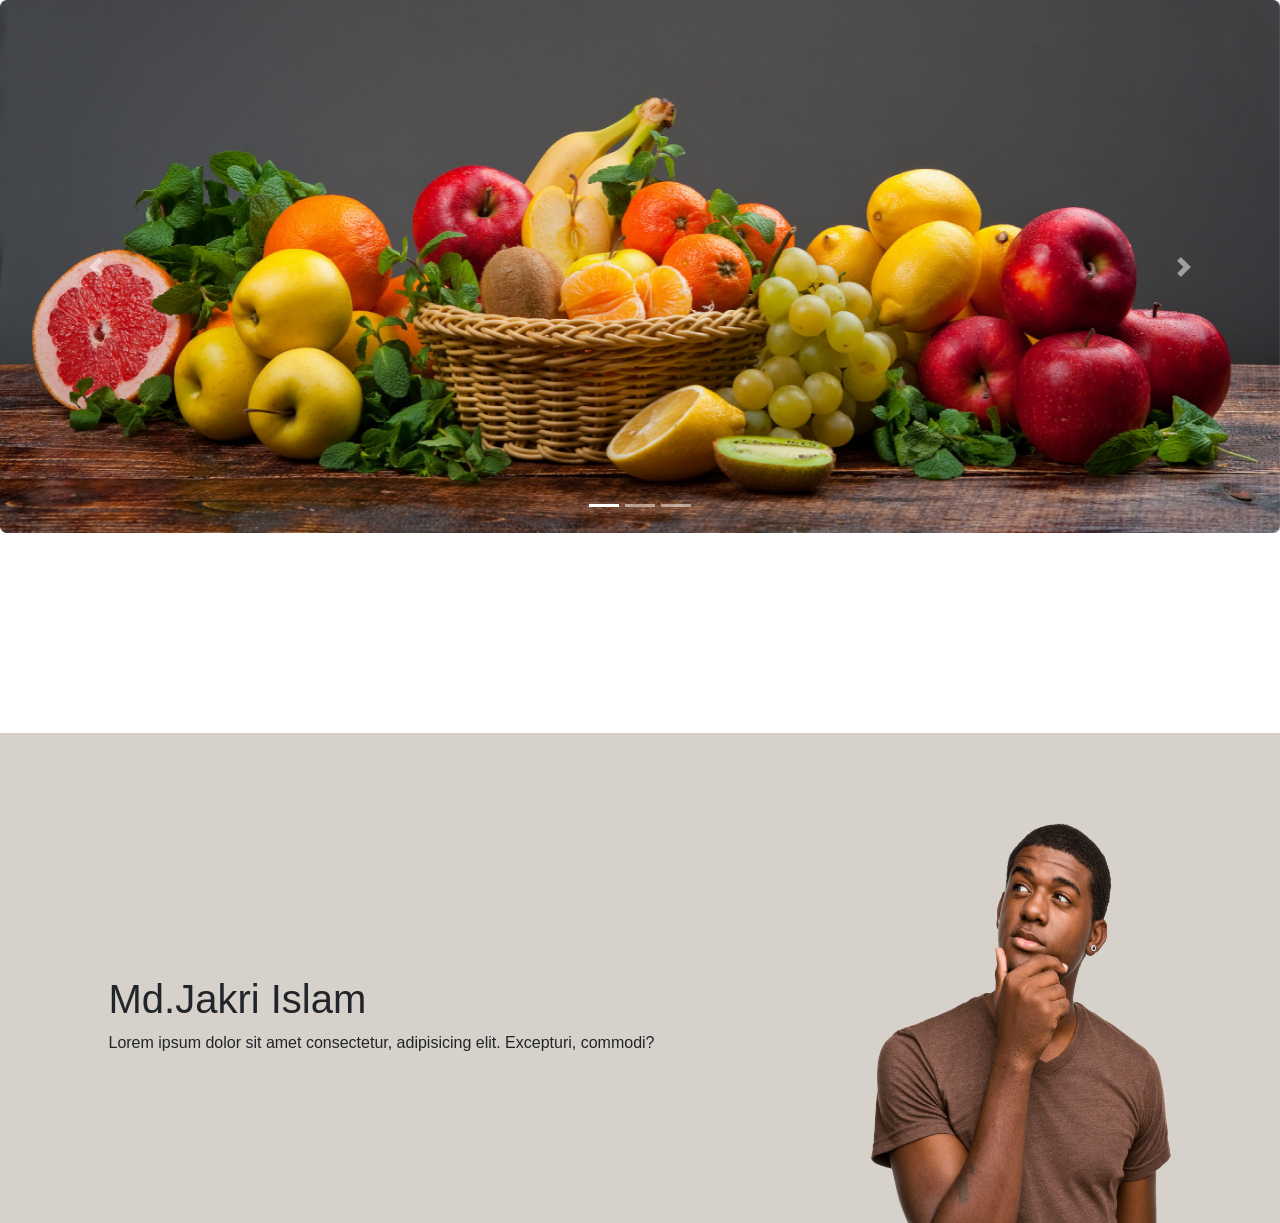
<file: index.html>
<!doctype html>
<html lang="en">
  <head>
    <!-- Required meta tags -->
    <meta charset="utf-8">
    <meta name="viewport" content="width=device-width, initial-scale=1, shrink-to-fit=no">

    <!-- Bootstrap CSS -->
    <link rel="stylesheet" href="https://cdn.jsdelivr.net/npm/bootstrap@4.4.1/dist/css/bootstrap.min.css" integrity="sha384-Vkoo8x4CGsO3+Hhxv8T/Q5PaXtkKtu6ug5TOeNV6gBiFeWPGFN9MuhOf23Q9Ifjh" crossorigin="anonymous">
    <link rel="stylesheet" href="style.css">
    <title>Hello, world!</title>
  </head>
  <body>
    <div id="carouselExampleIndicators" class="carousel slide" data-ride="carousel">
        <ol class="carousel-indicators">
          <li data-target="#carouselExampleIndicators" data-slide-to="0" class="active"></li>
          <li data-target="#carouselExampleIndicators" data-slide-to="1"></li>
          <li data-target="#carouselExampleIndicators" data-slide-to="2"></li>
        </ol>
        <div class="carousel-inner">
          <div class="carousel-item active">
            <img class="d-block w-100" src="./images/banner1.png" alt="First slide">
          </div>
          <div class="carousel-item">
            <img class="d-block w-100" src="./images/banner2.png" alt="Second slide">
          </div>
          <div class="carousel-item">
            <img class="d-block w-100" src="./images/banner3.png" alt="Third slide">
          </div>
        </div>
        <a class="carousel-control-prev" href="#carouselExampleIndicators" role="button" data-slide="prev">
          <span class="carousel-control-prev-icon" aria-hidden="true"></span>
          <span class="sr-only">Previous</span>
        </a>
        <a class="carousel-control-next" href="#carouselExampleIndicators" role="button" data-slide="next">
          <span class="carousel-control-next-icon" aria-hidden="true"></span>
          <span class="sr-only">Next</span>
        </a>
      </div>



    <section class="info-container">
<div class="rrr">
    <div>
    <h1>Md.Jakri Islam</h1>
    <p>Lorem ipsum dolor sit amet consectetur, adipisicing elit. Excepturi, commodi?</p>
    </div>
    <div class="images"><img src="Guy-PNG-Photos.png"  width="300px" height="400px"></div>
</div>
    </section>

    <!-- Optional JavaScript -->
    <!-- jQuery first, then Popper.js, then Bootstrap JS -->
    <script src="https://code.jquery.com/jquery-3.4.1.slim.min.js" integrity="sha384-J6qa4849blE2+poT4WnyKhv5vZF5SrPo0iEjwBvKU7imGFAV0wwj1yYfoRSJoZ+n" crossorigin="anonymous"></script>
    <script src="https://cdn.jsdelivr.net/npm/popper.js@1.16.0/dist/umd/popper.min.js" integrity="sha384-Q6E9RHvbIyZFJoft+2mJbHaEWldlvI9IOYy5n3zV9zzTtmI3UksdQRVvoxMfooAo" crossorigin="anonymous"></script>
    <script src="https://cdn.jsdelivr.net/npm/bootstrap@4.4.1/dist/js/bootstrap.min.js" integrity="sha384-wfSDF2E50Y2D1uUdj0O3uMBJnjuUD4Ih7YwaYd1iqfktj0Uod8GCExl3Og8ifwB6" crossorigin="anonymous"></script>
  </body>
</html>
</file>
<file: style.css>
.rrr{
    display: flex;
    justify-content: space-around;
    align-items: center;
    background-color: rgb(214, 209, 203);
    margin-top: 200px;
    padding-top: 90px;
}
</file>
